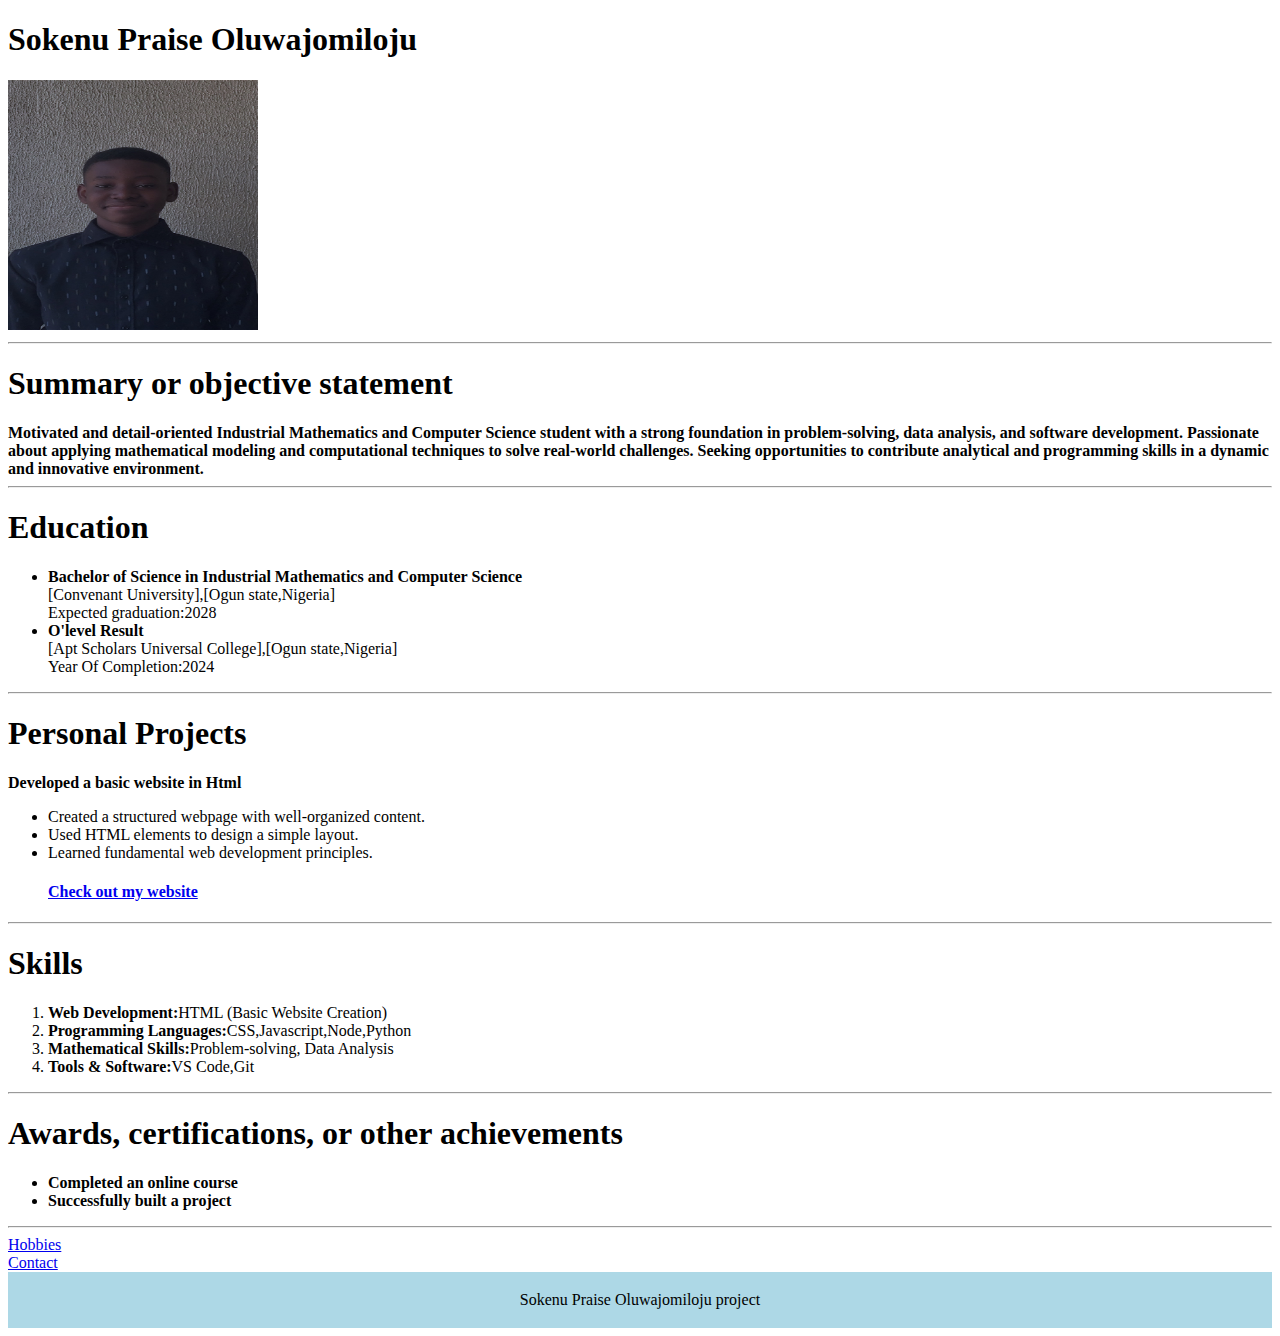
<file: index.html>
<!DOCTYPE html>
<html lang="en">
<head>
    <link rel="stylesheet" href="footer.css">
    <meta charset="UTF-8">
    <meta name="viewport" content="width=device-width, initial-scale=1.0">
    <title>My Resume</title>
</head>
<body>
    <h1>Sokenu Praise Oluwajomiloju</h1>
    <img src="./MY pic.JPG" height="250px" width="250px" alt="My Picture"><hr>
    <h1>Summary or objective statement</h1>
    
    <strong>Motivated and detail-oriented Industrial Mathematics and Computer Science student with a strong
foundation in problem-solving, data analysis, and software development. Passionate about applying
mathematical modeling and computational techniques to solve real-world challenges. Seeking
opportunities to contribute analytical and programming skills in a dynamic and innovative
environment.</strong><hr>
<h1>Education</h1>
<ul><li><strong>Bachelor of Science in Industrial Mathematics and Computer Science</strong><br>
[Convenant University],[Ogun state,Nigeria]<br>
Expected graduation:2028
</li>
<li><strong>O'level Result</strong><br>
    [Apt Scholars Universal College],[Ogun state,Nigeria]<br>
    Year Of Completion:2024
</li>
</ul><hr>
<h1>Personal Projects</h1>
<strong>Developed a basic website in Html</strong>
<ul><li>Created a structured webpage with well-organized content.</li>
<li>Used HTML elements to design a simple layout.</li>
<li>Learned fundamental web development principles.</li>
<h4><a href="https://sokenu-praise.github.io/html-porfolio/">Check out my website</a></h4>
</ul><hr>
<h1>Skills</h1>
<ol><li><strong>Web Development:</strong>HTML (Basic Website Creation)</li>
    <li><strong>Programming Languages:</strong>CSS,Javascript,Node,Python</li>
        <li><strong>Mathematical Skills:</strong>Problem-solving, Data Analysis</li>
            <li><strong>Tools & Software:</strong>VS Code,Git</li></ol><hr>
<h1>Awards, certifications, or other achievements</h1>
<ul><li><strong>Completed an online course</strong></li>
<li><strong>Successfully built a project</strong></li></ul><hr>
<a href="./hobbies.html">Hobbies</a><br>
<a href="./contact.html">Contact</a>
<footer><p>Sokenu Praise Oluwajomiloju project</p></footer>

</body>
</html>
</file>
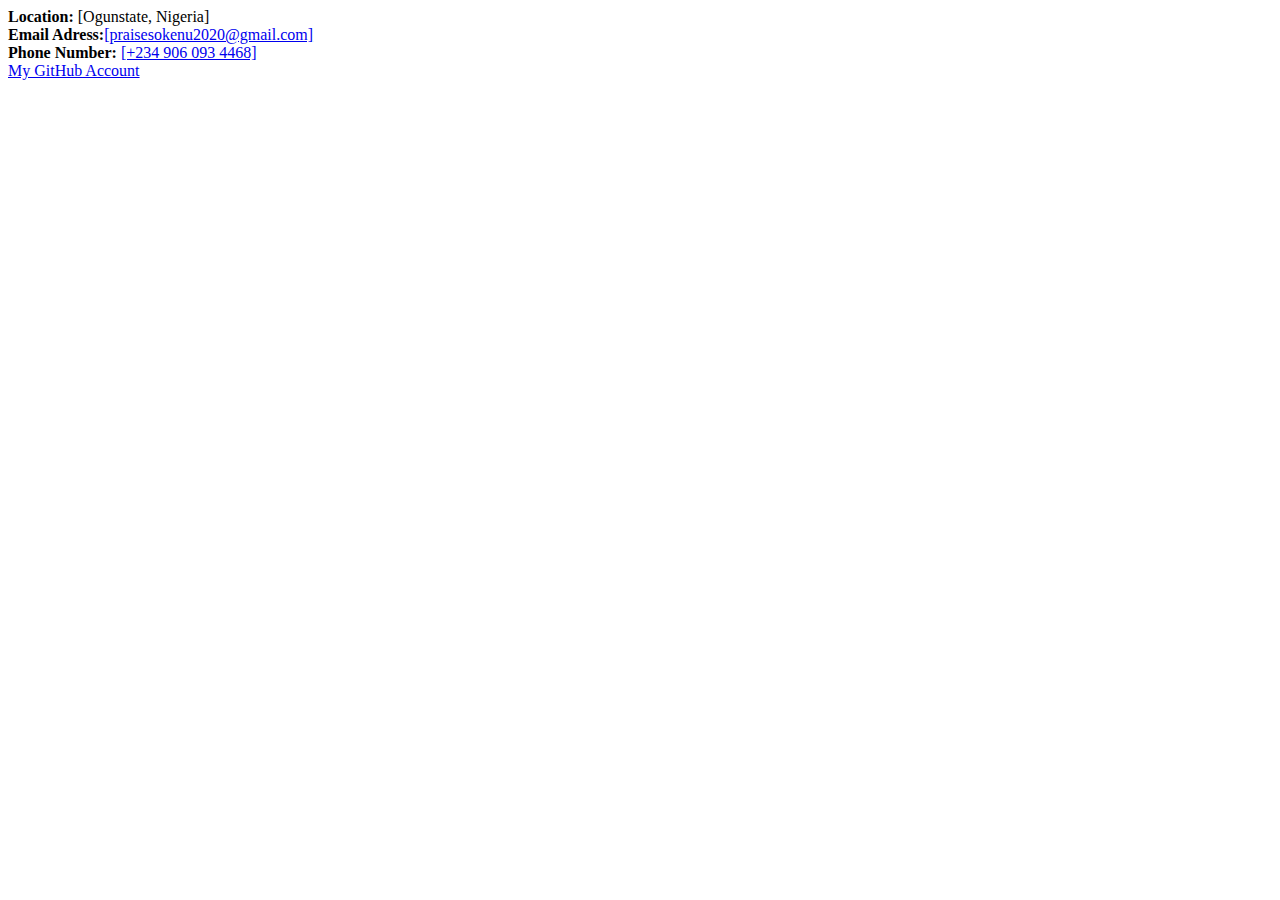
<file: contact.html>
<!DOCTYPE html>
<html lang="en">
<head>
    <meta charset="UTF-8">
    <meta name="viewport" content="width=device-width, initial-scale=1.0">
    <title>My Contact</title>
</head>
<body>
   <strong>Location:</strong> [Ogunstate, Nigeria]<br>
   <strong>Email Adress:</strong><a href="mailto:praisesokenu2020@gmail.com">[praisesokenu2020@gmail.com]</a><br>
   <strong>Phone Number:</strong> <a href="tel:+234 906 093 4468">[+234 906 093 4468]</a><br>
<a href="https://github.com/Sokenu-Praise">My GitHub Account</a>
</body>
</html>
</file>
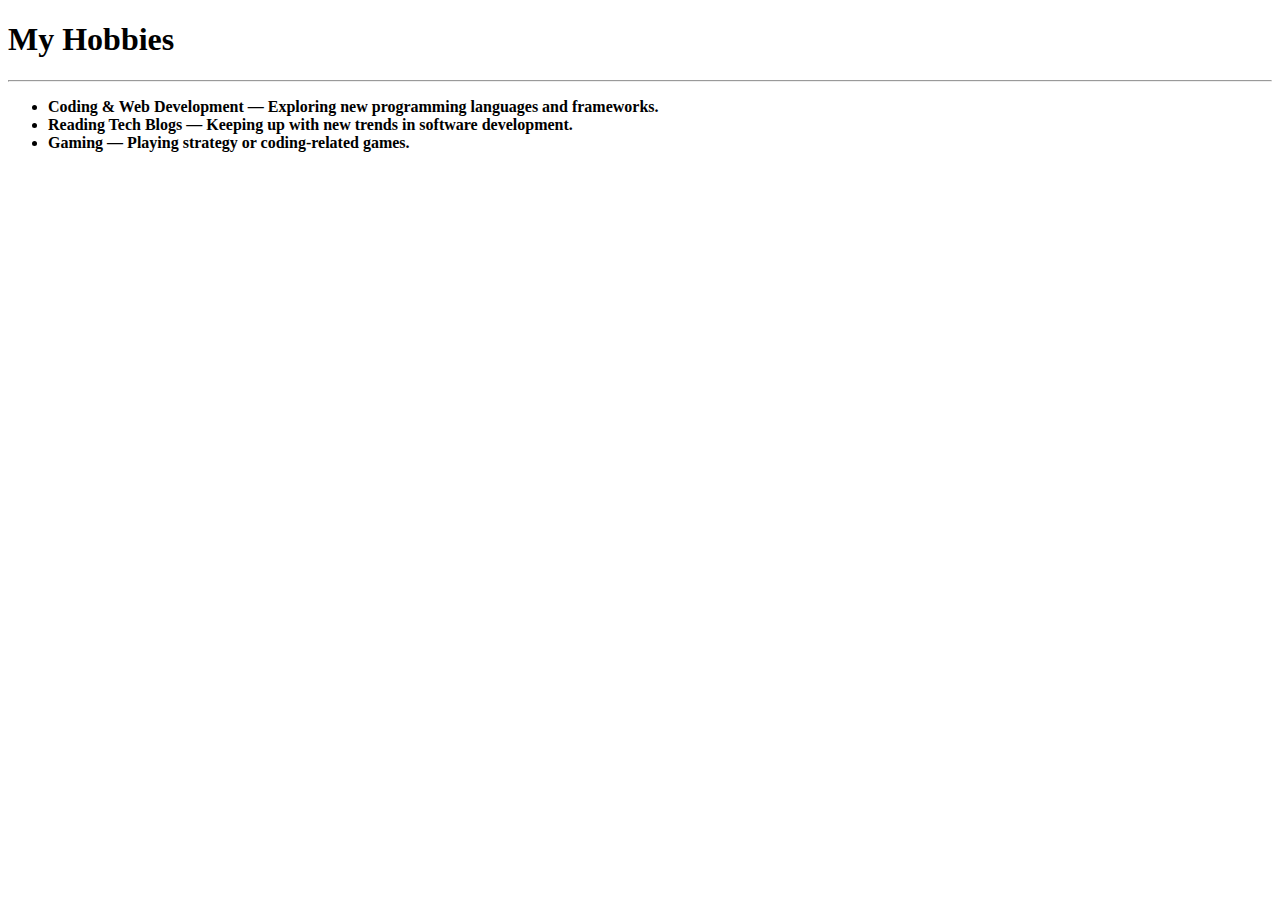
<file: hobbies.html>
<!DOCTYPE html>
<html lang="en">
<head>
    <meta charset="UTF-8">
    <meta name="viewport" content="width=device-width, initial-scale=1.0">
    <title>My Hobbies</title>
</head>
<body>
 <h1>My Hobbies</h1><hr>
<ul><li><strong>Coding & Web Development — Exploring new programming languages and frameworks.</strong></li>
    <li><strong>Reading Tech Blogs — Keeping up with new trends in software development.</strong></li>
        <li><strong>Gaming — Playing strategy or coding-related games.</strong></li>
</ul>   
</body>
</html>
</file>
<file: footer.css>
footer {
    text-align: center;
    padding: 3px;
    background-color:
    lightblue ;
    color:black;}
</file>
